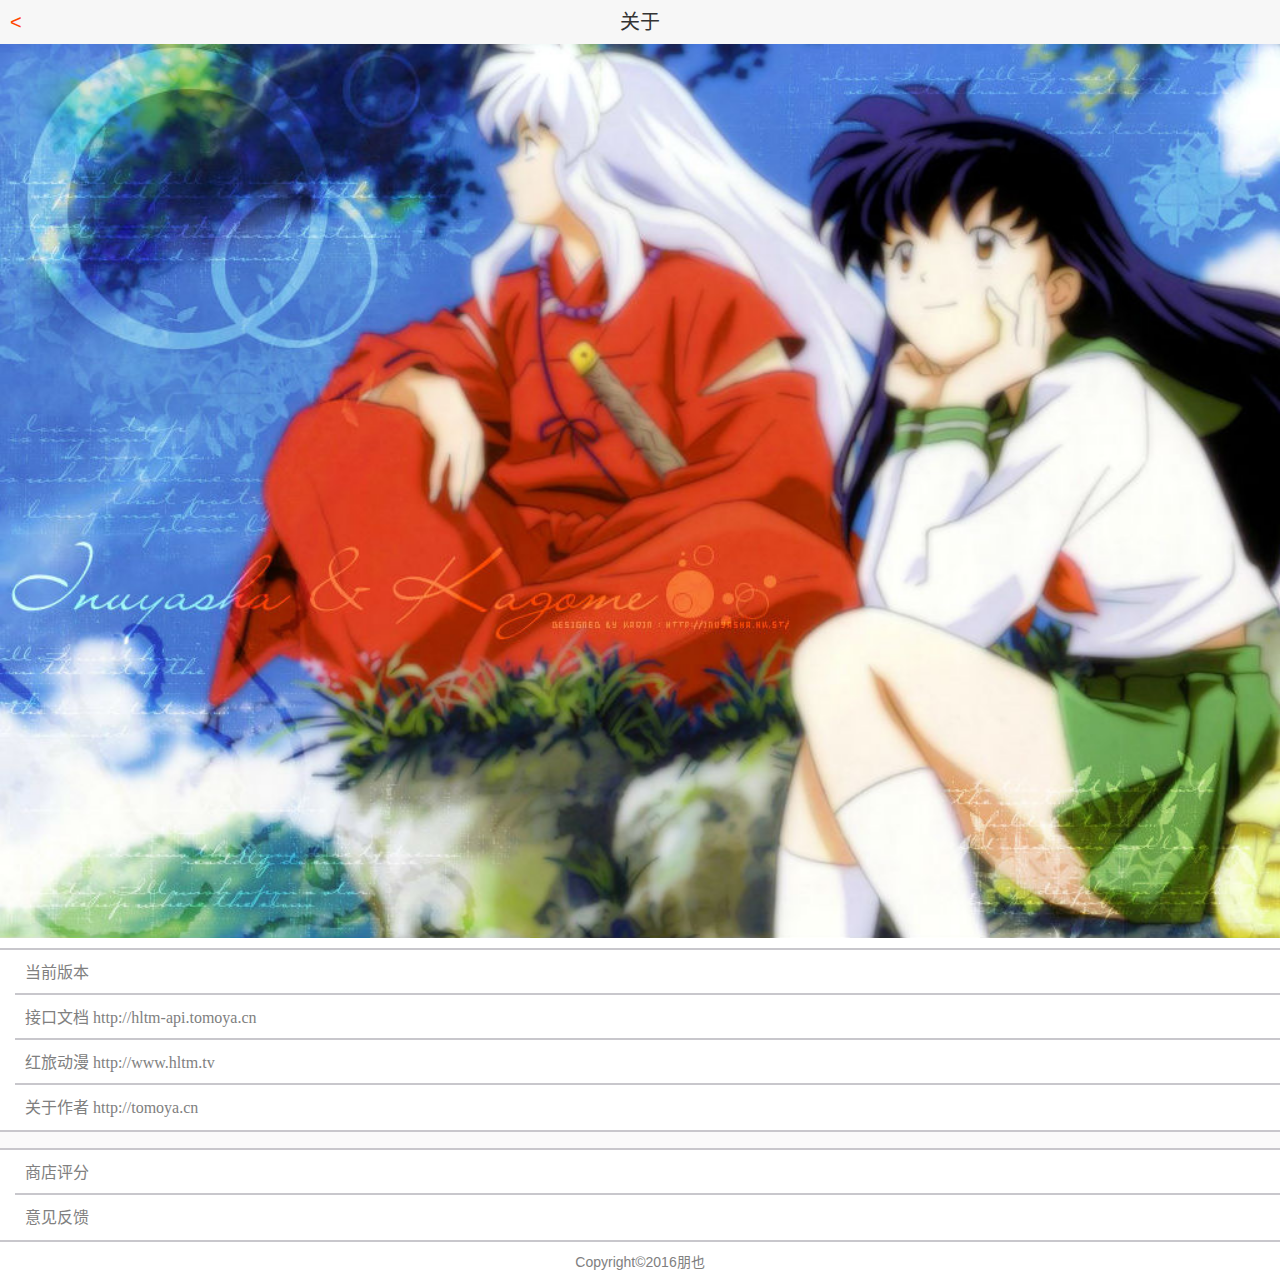
<file: about.html>
<!DOCTYPE html>
<!-- 网站的语言 是中文 -->
<html lang="zh-CN">

<head>
    <!-- 编码格式是 utf-8 -->
    <meta charset="utf-8">
    <!-- 使用 最新式 ie 内核渲染
国内某些 所谓的 双核浏览器 或者是 直接 使用webkit去渲染
-->
    <meta http-equiv="X-UA-Compatible" content="IE=edge">
    <!-- 视口属性
没有设置 禁用 用户缩放, 如果有需求可以添加
 -->
    <meta name="viewport" content="width=device-width, initial-scale=1,user-scalable=no">
    <!-- 上述3个meta标签*必须*放在最前面，任何其他内容都*必须*跟随其后！ -->
    <title>关于红旅动漫</title>
    <!-- Bootstrap -->
    <link rel="stylesheet" href="css/base.css">
    <link rel="stylesheet" href="css/about.css">
    <link href="lib/css/bootstrap.min.css" rel="stylesheet">
    <!--
media queries 媒体查询
-->
    <!-- HTML5 shim and Respond.js for IE8 support of HTML5 elements and media queries -->
    <!-- WARNING: Respond.js doesn't work if you view the page via file:// -->
    <!-- hack写法 当lt less than 小于 ie9的时候  -->

    <!--[if lt IE 9]>
    <!-- jQuery (necessary for Bootstrap's JavaScript plugins) bootstrap是基于jq的-->
    <script src="lib/js/jquery.min.js"></script>
    <!-- Include all compiled plugins (below), or include individual files as needed 导入boot的一些js -->
    <script src="lib/js/bootstrap.min.js"></script>
    <script src="lib/js/html5shiv.js"></script>
    <script src="lib/js/respond.js"></script>
    <![endif]-->
</head>
<body>
    <header>
        <div class="top_bar">
            <a href="index.html" >&lt;</a>
            <h1>关于</h1>
        </div>
    </header>
    <main>
        <div class="avatar">
            <img src="images/avatar.jpg" alt="">
        </div>
        <div class='view'>
            <p>当前版本</p>
            <p>接口文档 <a href="http://hltm-api.tomoya.cn">http://hltm-api.tomoya.cn</a></p>
            <p>红旅动漫 <a href="http://www.hltm.tv">http://www.hltm.tv</a></p>
            <p>关于作者 <a href="http://tomoya.cn">http://tomoya.cn</a></p>
            <p></p>
            <p>商店评分</p>
            <p>意见反馈</p>
        </div>

        <div class="copyright">
            <span>Copyright&copy;2016朋也</span>
        </div>
    </main>
</body>

</html>
</file>
<file: css/base.css>
*,
::before,
::after {
    margin: 0;
    padding: 0;
    -webkit-tap-highlight-color: transparent;
    -webkit-box-sizing:border-box ;
    box-sizing: border-box;
}

a{
    text-decoration: none;

}

ul,ol{
    list-style: none;
}

input{
    border: none;
    outline: none;
    -webkit-appearance: none;
}

.f_left{
    float: left;
}

.f_right{
    float: right;
}
.clearfix::before,
.clearfix::after{
    content: '';
    display: block;
    height: 0;
    line-height: 0;
    visibility: hidden;
    clear: both;
}


.m_l10{
    margin-left: 10px;
}
.m_r10{
    margin-right: 10px;
}
.m_b10{
    margin-bottom: 10px;
}
.m_t10{
    margin-top: 10px;
}


.b_l{
    border-left: 1px solid #eee;
}
.b_t{
    border-top: 1px solid #eee;
}

.b_b{
    border-bottom: 1px solid #eee;
}

.b_r{
    border-right: 1px solid #eee;
}
</file>
<file: css/about.css>
html {
  height: 100%;
}
html body {
  width: 100%;
  height: 100%;
}
html body header {
  width: 100%;
  height: 44px;
  background-color: #f7f7f7;
  position: relative;
  z-index: 10;
  top: 0;
  left: 0;
  text-align: center;
}
html body header .top_bar h1 {
  width: 100%;
  height: 44px;
  line-height: 44px;
  font-size: 20px;
  font-family: 'microsoft yahei';
  margin: 0;
}
html body header .top_bar a {
  color: orangered;
  position: absolute;
  padding-left: 10px;
  padding-right: 10px;
  left: 0;
  top: 0;
  font-size: 20px;
  line-height: 44px;
}
html body header .top_bar a:hover {
  color: orangered;
  text-decoration: none;
}
html body main .avatar {
  width: 100%;
}
html body main .avatar img {
  display: block;
  width: 100%;
}
html body main .view {
  margin: 10px auto;
  width: 100%;
  border-top: 2px solid #c8c7cc;
  border-bottom: 2px solid #c8c7cc;
}
html body main .view p {
  height: 45px;
  line-height: 45px;
  font-size: 16px;
  color: gray;
  border-bottom: 2px solid #c8c7cc;
  margin-bottom: 0;
  padding-left: 10px;
  font-family: consolas;
  margin-left: 15px;
}
html body main .view p:nth-child(4) {
  border-bottom: none;
  height: 45px;
  line-height: 45px;
}
html body main .view p:nth-child(7) {
  border-bottom: none;
  height: 45px;
  line-height: 45px;
}
html body main .view p:nth-child(5) {
  border-top: 2px solid #c8c7cc;
  border-bottom: 2px solid #c8c7cc;
  background-color: #fafafa;
  height: 20px;
  margin-left: 0;
}
html body main .view a {
  height: 24px;
  line-height: 24px;
  font-size: 16px;
  color: gray;
  font-family: consolas;
}
html body main .view a:hover {
  color: gray;
  text-decoration: none;
}
html body main .copyright {
  width: 100%;
  margin-top: 10px;
  text-align: center;
  color: gray;
}
</file>
